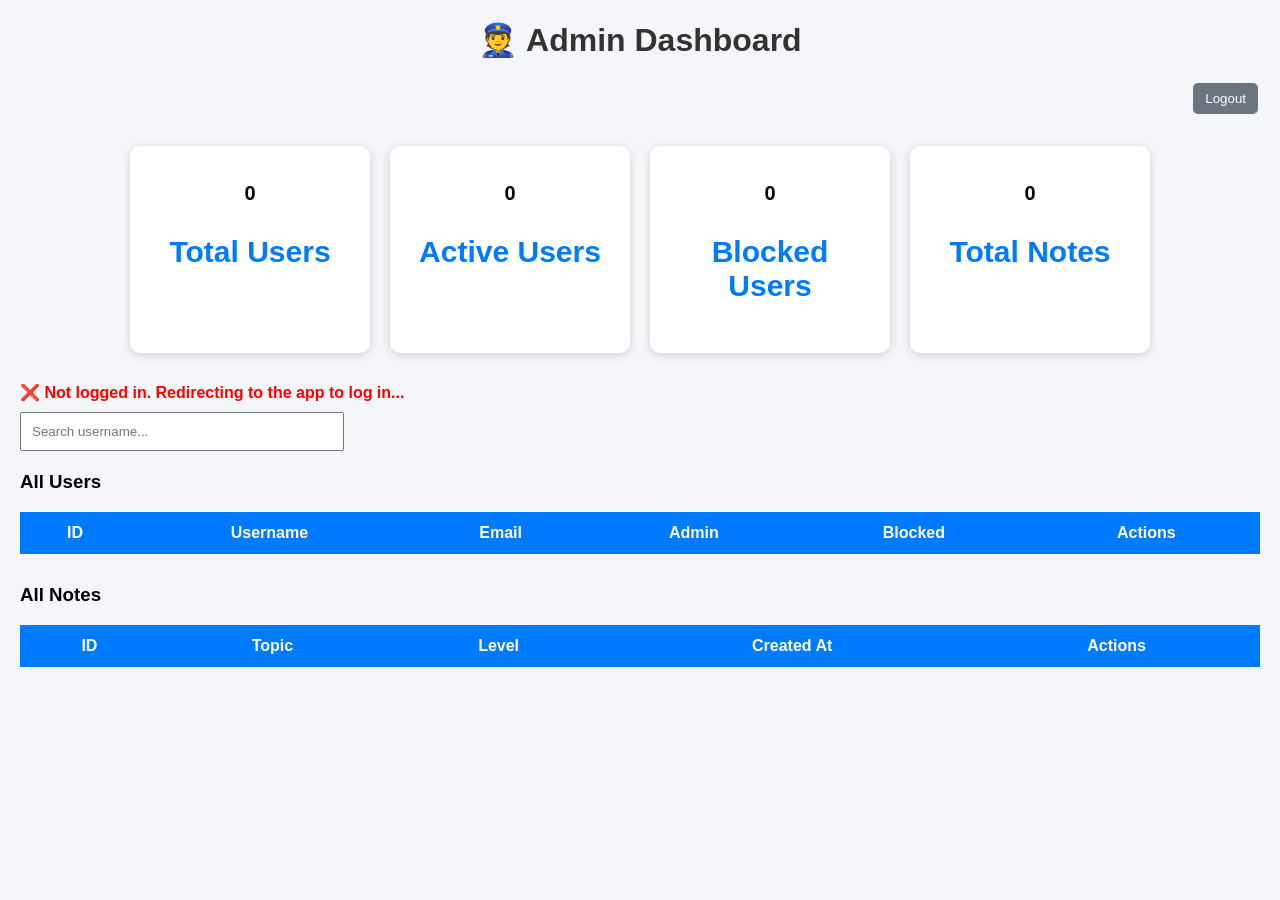
<file: backend/static/admin.html>
<!DOCTYPE html>
<html>
<head>
    <title>Admin Dashboard</title>
    <link rel="stylesheet" href="admin.css">
</head>

<body>

<h1>👮 Admin Dashboard</h1>

<div style="text-align:right; margin-bottom: 10px;">
    <button class="delete" onclick="logout()">Logout</button>
</div>

<div class="cards">
    <div class="card">
        <h2 id="totalUsers">0</h2>
        <p>Total Users</p>
    </div>
    <div class="card">
        <h2 id="activeUsers">0</h2>
        <p>Active Users</p>
    </div>
    <div class="card">
        <h2 id="blockedUsers">0</h2>
        <p>Blocked Users</p>
    </div>
    <div class="card">
        <h2 id="totalNotes">0</h2>
        <p>Total Notes</p>
    </div>
</div>

<div id="admin-error" style="color:red; font-weight:bold; margin-bottom:10px;"></div>

<input
  type="text"
  id="searchUser"
  placeholder="Search username..."
  onkeyup="searchUsers()">

<h3>All Users</h3>
<table>
  <thead>
    <tr>
      <th>ID</th>
      <th>Username</th>
      <th>Email</th>
      <th>Admin</th>
      <th>Blocked</th>
      <th>Actions</th>
    </tr>
  </thead>
  <tbody id="usersTable"></tbody>
</table>

<h3 style="margin-top:30px;">All Notes</h3>
<table>
  <thead>
    <tr>
      <th>ID</th>
      <th>Topic</th>
      <th>Level</th>
      <th>Created At</th>
      <th>Actions</th>
    </tr>
  </thead>
  <tbody id="notesTable"></tbody>
</table>

<script src="admin.js"></script>

</body>
</html>
</file>
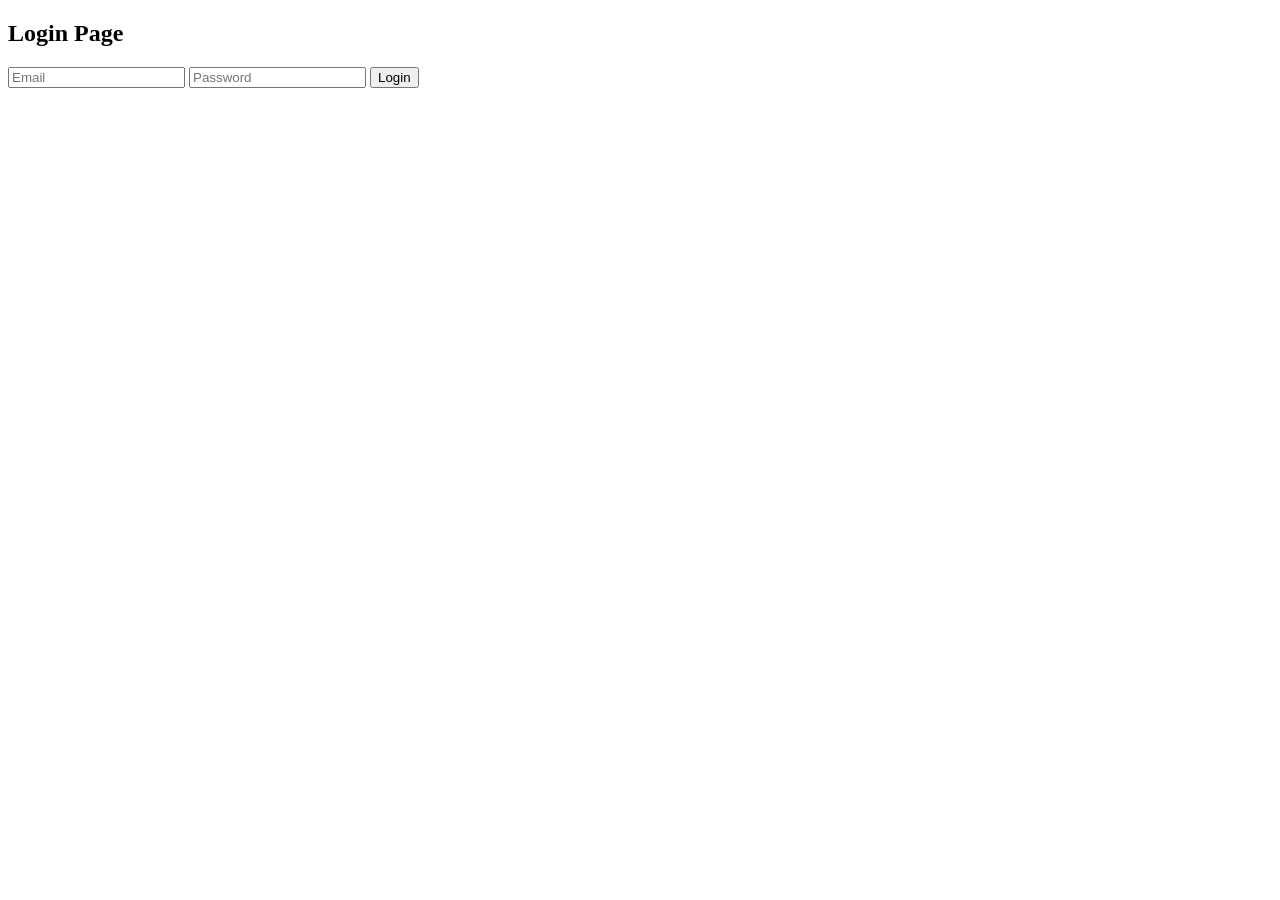
<file: backend/static/login.html>
<!DOCTYPE html>
<html>
<head>
  <title>Login</title>
</head>
<body>

  <h2>Login Page</h2>
  

  <input id="email" placeholder="Email" />
  <input id="password" type="password" placeholder="Password" />
  <button onclick="loginUser()">Login</button>

  <p id="msg"></p>

  <script>
    async function login() {
      const email = document.getElementById("email").value;
      const password = document.getElementById("password").value;

      const res = await fetch("/auth/login", {
        method: "POST",
        headers: {
          "Content-Type": "application/json"
        },
        body: JSON.stringify({ email, password })
      });

      const data = await res.json();

      if (res.ok) {
        // 🔐 store token
        localStorage.setItem("token", data.access_token);

        document.getElementById("msg").innerText = "Login success";

        // redirect to admin page if admin
        if (data.is_admin) {
          window.location.href = "/static/admin.html";
        } else {
          window.location.href = "/static/home.html";
        }

      } else {
        document.getElementById("msg").innerText = data.detail;
      }
    }
  </script>
  <script>
async function loginUser() {

    const email = document.getElementById("email").value;
    const password = document.getElementById("password").value;

   const response = await fetch("/auth/login", {
        method: "POST",
        headers: {
            "Content-Type": "application/json"
        },
        body: JSON.stringify({
            email: email,
            password: password
        })
    });

    const data = await response.json();

    if (response.ok) {
        // 🔥 SAVE TOKEN
        localStorage.setItem("token", data.access_token);

        alert("Login successful");

        // redirect to admin/home page
        window.location.href = "/static/admin.html";
    } else {
        alert(data.detail);
    }
}
</script>
<script>
async function loginUser() {

    const email = document.getElementById("email").value;
    const password = document.getElementById("password").value;

    const response = await fetch("/auth/login", {
        method: "POST",
        headers: {
            "Content-Type": "application/json"
        },
        body: JSON.stringify({
            email: email,
            password: password
        })
    });

    const data = await response.json();

    console.log("LOGIN RESPONSE:", data);

    if (response.ok) {

        localStorage.setItem("token", data.access_token);

        alert("Login successful");

        window.location.href = "admin.html";

    } else {
        alert(data.detail);
    }
}
</script>

</body>
</html>
</file>
<file: backend/static/admin.css>
body {
    font-family: Arial, sans-serif;
    background: #f4f6f9;
    margin: 20px;
}

h1 {
    text-align: center;
    color: #333;
}

.cards {
    display: flex;
    gap: 20px;
    justify-content: center;
    flex-wrap: wrap;
    margin: 30px 0;
}

.card {
    background: white;
    width: 200px;
    padding: 20px;
    border-radius: 10px;
    text-align: center;
    box-shadow: 0 2px 10px rgba(0,0,0,0.15);
}

.card h2 {
    margin-bottom: 10px;
    font-size: 20px;
}

.card p {
    font-size: 30px;
    color: #007BFF;
    font-weight: bold;
}

input#searchUser {
    padding: 10px;
    width: 300px;
    margin-bottom: 20px;
    display: block;
}

table {
    width: 100%;
    border-collapse: collapse;
    background: white;
    margin-bottom: 30px;
}

th {
    background: #007BFF;
    color: white;
    padding: 12px;
}

td {
    padding: 10px;
    text-align: center;
    border: 1px solid #ddd;
}

button {
    padding: 8px 12px;
    margin: 2px;
    border: none;
    border-radius: 5px;
    cursor: pointer;
    color: white;
}

button:hover {
    opacity: 0.9;
}

.block {
    background: #dc3545;
}

.unblock {
    background: #28a745;
}

.delete {
    background: #6c757d;
}

.admin {
    background: #ffc107;
}
</file>
